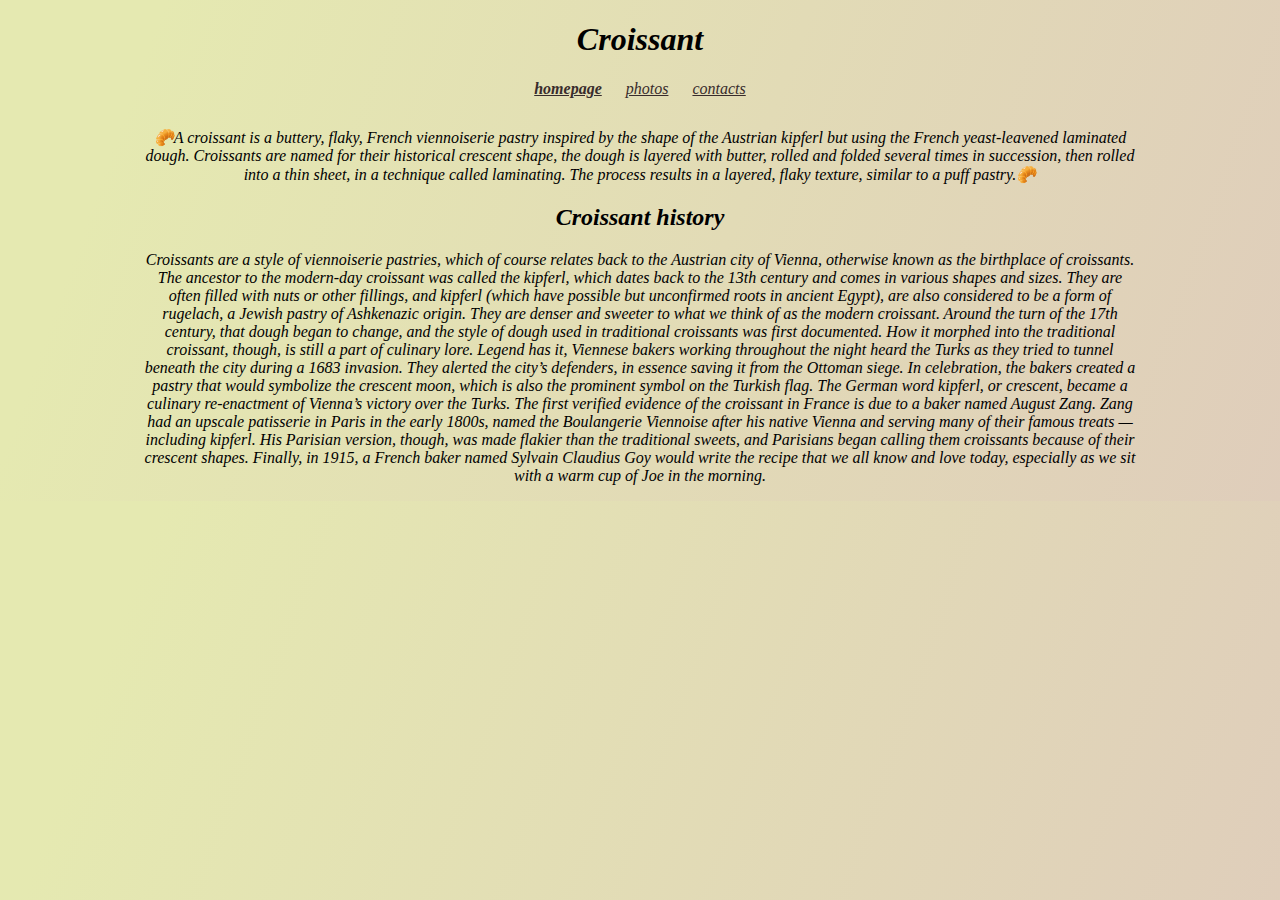
<file: index.html>
<!DOCTYPE html>
<html lang="en">
  <head>
    <meta charset="UTF-8" />
    <meta http-equiv="X-UA-Compatible" content="IE=edge" />
    <meta name="viewport" content="width=device-width, initial-scale=1.0" />
    <meta
      name="description"
      content="what is croissant and croissant history"
    />
    <title>Croissant: description and history</title>
    <link rel="stylesheet" href="/css/style.css" />
    <style>
      .active-link {
        font-weight: 900;
      }
    </style>
  </head>
  <body>
    <h1>Croissant</h1>
    <header class="nav-links">
      <a href="/index.html" title="homepage" class="active-link">homepage</a>
      <a href="/photo.html" title="page with photos">photos</a>
      <a href="/contact.html" title="page with contacts">contacts</a>
    </header>
    <p>
      🥐A croissant is a buttery, flaky, French viennoiserie pastry inspired by
      the shape of the Austrian kipferl but using the French yeast-leavened
      laminated dough. Croissants are named for their historical crescent shape,
      the dough is layered with butter, rolled and folded several times in
      succession, then rolled into a thin sheet, in a technique called
      laminating. The process results in a layered, flaky texture, similar to a
      puff pastry.🥐
    </p>
    <h2>Croissant history</h2>
    <p>
      Croissants are a style of viennoiserie pastries, which of course relates
      back to the Austrian city of Vienna, otherwise known as the birthplace of
      croissants. The ancestor to the modern-day croissant was called the
      kipferl, which dates back to the 13th century and comes in various shapes
      and sizes. They are often filled with nuts or other fillings, and kipferl
      (which have possible but unconfirmed roots in ancient Egypt), are also
      considered to be a form of rugelach, a Jewish pastry of Ashkenazic origin.
      They are denser and sweeter to what we think of as the modern croissant.
      Around the turn of the 17th century, that dough began to change, and the
      style of dough used in traditional croissants was first documented. How it
      morphed into the traditional croissant, though, is still a part of
      culinary lore. Legend has it, Viennese bakers working throughout the night
      heard the Turks as they tried to tunnel beneath the city during a 1683
      invasion. They alerted the city’s defenders, in essence saving it from the
      Ottoman siege. In celebration, the bakers created a pastry that would
      symbolize the crescent moon, which is also the prominent symbol on the
      Turkish flag. The German word kipferl, or crescent, became a culinary
      re-enactment of Vienna’s victory over the Turks. The first verified
      evidence of the croissant in France is due to a baker named August Zang.
      Zang had an upscale patisserie in Paris in the early 1800s, named the
      Boulangerie Viennoise after his native Vienna and serving many of their
      famous treats — including kipferl. His Parisian version, though, was made
      flakier than the traditional sweets, and Parisians began calling them
      croissants because of their crescent shapes. Finally, in 1915, a French
      baker named Sylvain Claudius Goy would write the recipe that we all know
      and love today, especially as we sit with a warm cup of Joe in the
      morning.
    </p>
  </body>
</html>
</file>
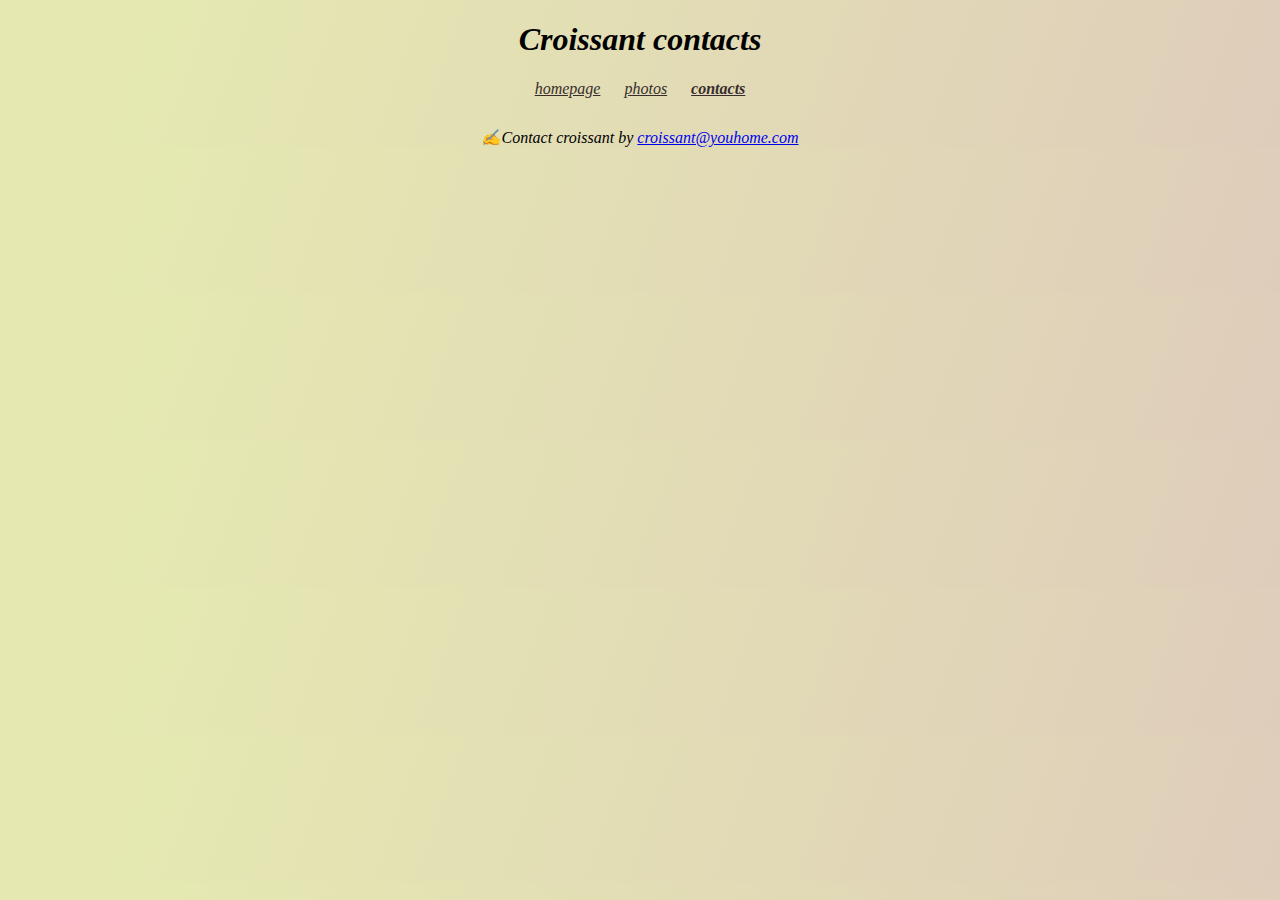
<file: contact.html>
<!DOCTYPE html>
<html lang="en">
  <head>
    <meta charset="UTF-8" />
    <meta http-equiv="X-UA-Compatible" content="IE=edge" />
    <meta name="viewport" content="width=device-width, initial-scale=1.0" />
    <meta name="description" content="how to contact croissant" />
    <title>Croissant: Contact to lear more about croissant</title>
    <link rel="stylesheet" href="/css/style.css" />
    <style>
      .active-link {
        font-weight: 900;
        color: rgb(184, 105, 16);
      }
    </style>
  </head>
  <body>
    <h1>Croissant contacts</h1>
    <header class="nav-links">
      <a href="/index.html" title="homepage">homepage</a>
      <a href="/photo.html" title="page with photos">photos</a>
      <a href="/contact.html" title="page with contacts" class="active-link"
        >contacts</a
      >
    </header>
    <div class="contact">
      ✍Contact croissant by
      <a href="mailto:croissant@youhome.com">croissant@youhome.com</a>
    </div>
  </body>
</html>
</file>
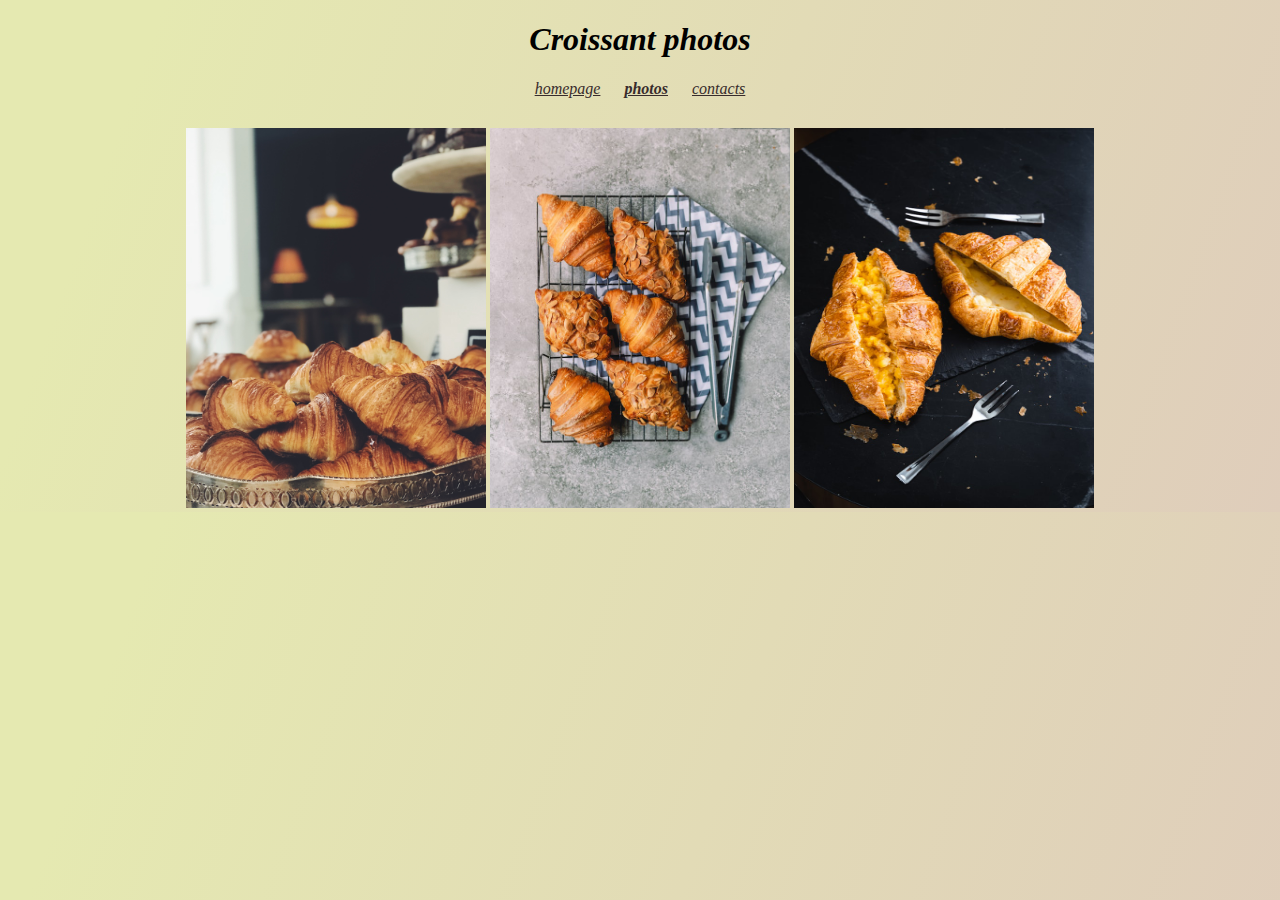
<file: photo.html>
<!DOCTYPE html>
<html lang="en">
  <head>
    <meta charset="UTF-8" />
    <meta http-equiv="X-UA-Compatible" content="IE=edge" />
    <meta name="viewport" content="width=device-width, initial-scale=1.0" />
    <meta
      name="description"
      content="nice croissant pictures and photos, croissant serving"
    />
    <title>Croissant photo serve and style</title>
    <link rel="stylesheet" href="/css/style.css" />
    <style>
      .active-link {
        font-weight: 900;
      }
    </style>
  </head>
  <body>
    <h1>Croissant photos</h1>
    <header class="nav-links">
      <a href="/index.html" title="homepage">homepage</a>
      <a href="/photo.html" title="page with photos" class="active-link"
        >photos</a
      >
      <a href="/contact.html" title="page with contacts">contacts</a>
    </header>

    <img
      src="/images/croissant.jpg"
      alt="croissant on plate"
      width="300px"
      height="380px"
    />
    <img
      src="/images/croissant_2.jpg"
      alt="six croissant on grate"
      width="300px"
      height="380px"
    />
    <img
      src="/images/croissant_3.jpg"
      alt="two croissant with feeling"
      width="300px"
      height="380px"
    />
  </body>
</html>
</file>
<file: css/style.css>
body {
  font-style: italic;
  text-align: center;
  max-width: 1000px;
  margin: 0 auto;
  background: linear-gradient(
    109.5deg,
    rgb(229, 233, 177) 11.2%,
    rgb(223, 205, 187) 100.2%
  );
}
.nav-links a {
  padding: 10px;
  color: rgb(56, 44, 44);
}
.nav-links {
  margin-bottom: 30px;
}
.contact {
  margin-top: 20px;
}

@media (max-width: 576px) {
  p {
    padding: 0 10px;
    text-align: justify;
  }
}
</file>
